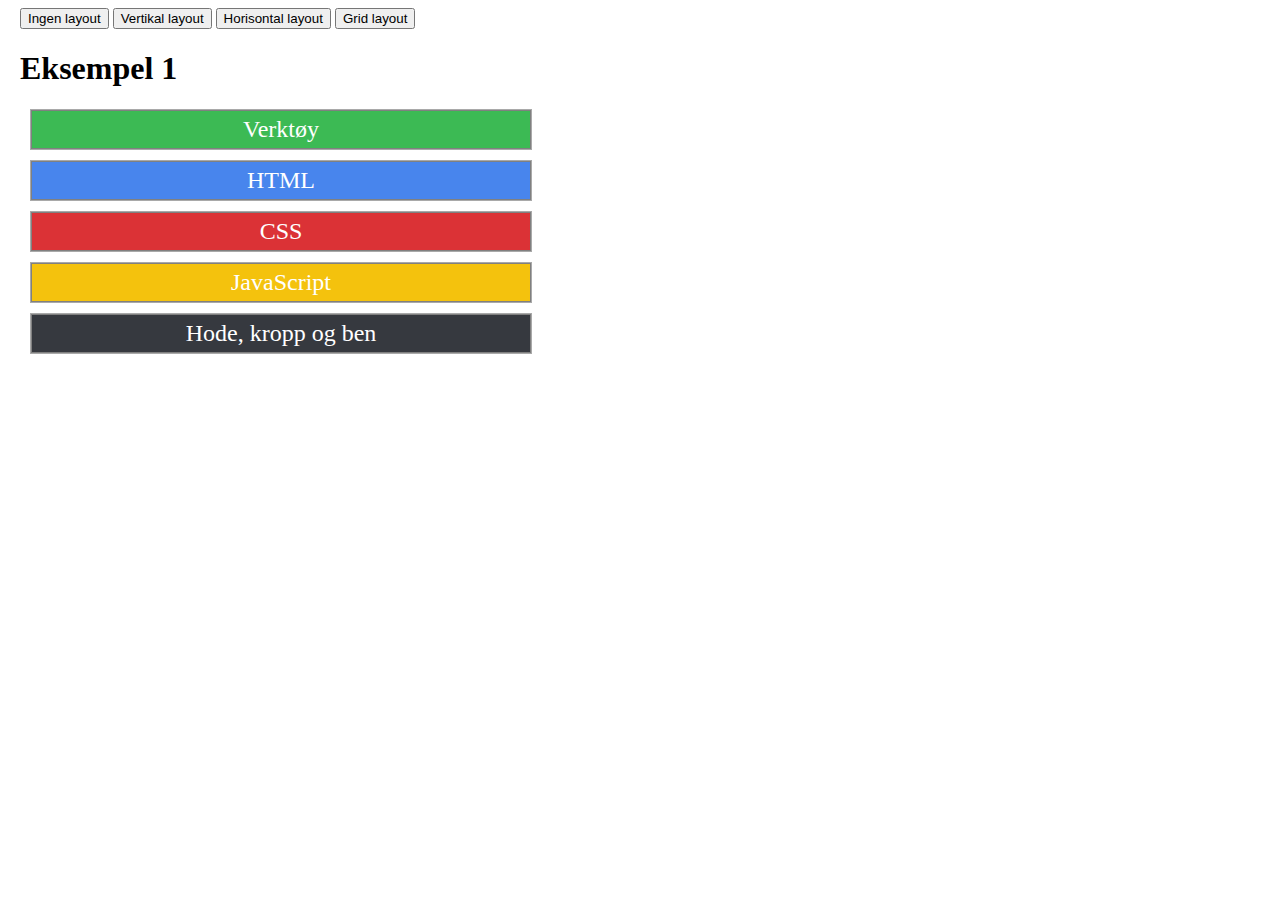
<file: firstProjects/oppgave1.html>
<!DOCTYPE html>
<html lang="en">
<head>
    <meta charset="UTF-8">
    <meta http-equiv="X-UA-Compatible" content="IE=edge">
    <meta name="viewport" content="width=device-width, initial-scale=1.0">
    <link rel="stylesheet" href="styles.css">
    <title>Document</title>
</head>
<body>
        <div>
            <button onclick="noLayout()">
                Ingen layout
            </button>
            <button onclick="verticalLayout()">
                Vertikal layout
            </button>
            <button onclick="horizontalLayout()">
                Horisontal layout
            </button>
            <button onclick="gridLayout()">
                Grid layout
            </button>
        </div>
        <h1>Eksempel 1</h1>
        <div id="cards">
            <div class="card">
                <div class="header green" onclick="showTools()">
                    Verktøy
                </div>
                <div id="cardTools" class="chosenCard">
                    <div class="innerCard">
                    De to viktigste verktøyene vi skal bruke er disse:
                        <ul>
                            <li>
                                Koderedigeringsprogrammet <a href="https://code.visualstudio.com/">Visual Studio Code</a>
                                <br>Vi skal bruke noen <i>extensions</i>:
                                <ul>
                                    <li>JavaScript-booster</li>
                                    <li>es6-string-html</li>
                                    <li>live-server</li>
                                    <li>live-share</li>
                                </ul>
                            </li>
                            <li>Nettleseren <a href="https://www.google.com/intl/no/chrome/">Google Chrome</a></li>
                        </ul>        
                    </div>
                </div>
            </div>
            <div class="card">
                <div class="header blue" onclick="showHtml()">
                    HTML
                </div>
                <div id="cardHtml" class="chosenCard">
                    <div class="innerCard">
                        Vi bruker HTML til å definere et dokument.
                        <ul>
                            <li>Tagger for grunnleggende oppsett av en HTML-fil</li>
                            <li>Tagger for grunnleggende formatering av tekst</li>
                            <li><tt>&lt;div&gt;</tt></li>
                            <li><tt>&lt;input type="text"&gt;</tt></li>
                            <li><tt>&lt;button&gt;</tt></li>
                            <li><a href="https://www.w3schools.com/html/default.asp" target="_new">W3Schools HTML Tutorial</a>
                            </li>
                            <li><a href="https://www.w3schools.com/tags/default.asp" target="_new">W3Schools HTML Reference</a>
                            </li>
                        </ul>
                    </div>
                </div>
            </div>
            <div class="card">
                <div class="header red" onclick="showCss()">
                    CSS
                </div>
                <div id="cardCss" class="chosenCard">
                    <div class="innerCard">
                        Vi bruker CSS til å <i>style</i> et dokument, altså farger, fonter, utseende og lignende.
                        <ul>
                            <li><tt>background-color</tt></li>
                            <li><tt>color</tt></li>
                            <li><tt>padding</tt></li>
                            <li><tt>margin</tt></li>
                            <li><tt>border</tt></li>
                            <li><tt>text-align</tt></li>
                            <li><tt>font-size</tt></li>
                            <li><a href="https://css-tricks.com/snippets/css/a-guide-to-flexbox/" target="_new">Flexbox</a></li>
                            <li><a href="https://css-tricks.com/snippets/css/complete-guide-grid/" target="_new">Grid</a></li>
                            <li><a href="https://www.w3schools.com/css/default.asp" target="_new">W3Schools CSS Tutorial</a>
                            </li>
                            <li><a href="https://www.w3schools.com/cssref/default.asp" target="_new">W3Schools CSS Reference</a>
                            </li>
                        </ul>
                    </div>
                </div>
            </div>
            <div class="card">
                <div class="header yellow" onclick="showJavaScript()">
                    JavaScript
                </div>
                <div id="cardJavaScript" class="chosenCard">
                    <div class="innerCard">
                        Det viktigste vi skal lære er programmeringsspråket JavaScript. Vi skal lære grunnleggende programmering
                        ved
                        å manipulere HTML- og CSS-kode på en nettside ved hjelp av JavaScript.
                        <ul>
                            <li>Det finnes en W3Schools JavaScript Tutorial, men her anbefaler vi heller å følge kurset vårt på
                                Moodle.</li>
                            <li><a href="https://www.w3schools.com/jsref/default.asp" target="_new">W3Schools JavaScript
                                    Reference</a></li>
                        
                        </ul>
                    </div>
                    </div>
            </div>
            <div class="card">
                <div class="header dark" onclick="showBodyGame()">
                    Hode, kropp og ben
                </div>
                <div id="cardGame" class="chosenCard">    
                    <div id="head" class="bodyPart">
                    <button onclick="selectHead4()">◀</button>
                    <img id="headChange" src="img/head1.png">
                    <button onclick="selectHead2()">▶</button>
                </div>
                    <div id="body" class="bodyPart">
                    <button onclick="selectBody4()">◀</button>
                    <img id="bodyChange" src="img/body1.png">
                    <button onclick="selectBody2()">▶</button>
                </div>
                    <div id="legs" class="bodyPart">
                    <button onclick="selectLegs4()">◀</button>
                    <img id="legsChange" src="img/legs1.png">
                    <button onclick="selectLegs2()">▶</button>
                </div>
                </div>
            </div>
        </div>
   

    <script src="myscripts.js"></script>

</body>

</html>
</file>
<file: firstProjects/styles.css>
body {
    margin-left: 20px;
}

.card {
    width: 500px;
    background-color: lightgray;
    border: 1px solid darkgray;
    margin: 10px;
}

.innerCard{
    padding: 10px;
}
.chosenCard{
    display: none;
}

.header {
    color: white;
    text-align: center;
    font-size: x-large;
    padding: 1% 0;
    border: 1px solid gray;
    user-select: none;
}

.green {
    background-color: #3cba54;
}

.yellow {
    background-color: #f4c20d;
}

.red {
    background-color: #db3236;
}

.blue {
    background-color: #4885ed;
}

.dark {
    background-color: #36393f;
}

p {
    padding-left: 10px;
}

.horizontal {
    display: flex;
    flex-direction: row;
    gap: 20px;
}

.vertical {
    display: flex;
    flex-direction: column;
    justify-content: center;
    align-items: center;
}

.grid {
    display: grid;
    grid-template-columns: repeat(2, 520px);
    width: auto;
}

.bodyPart{
    display: flex;
    flex-direction: row;
    align-items: center;
}

.bodies{
    display: flex; 
    flex-direction: column;
    align-items: center;
}
</file>
